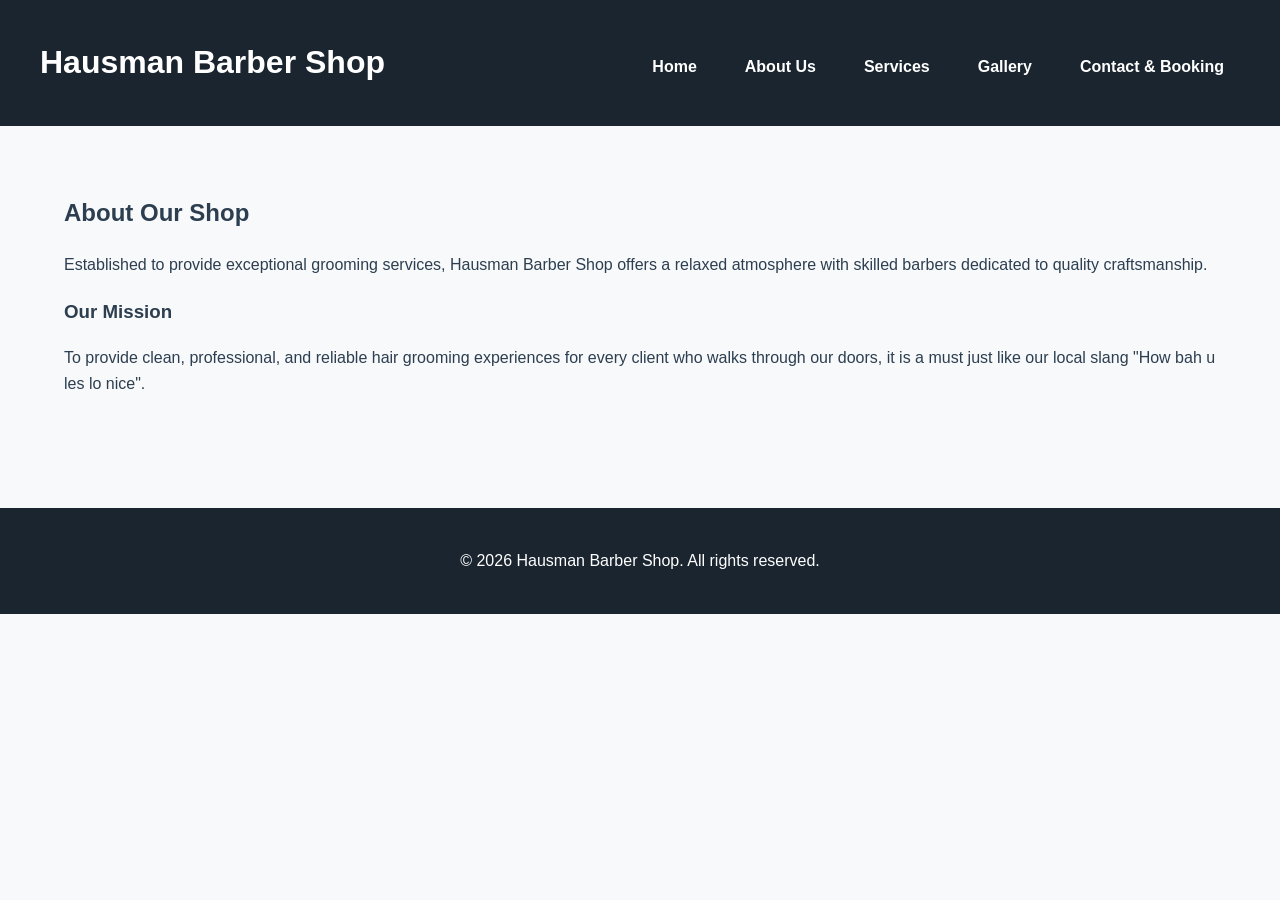
<file: about.html>
<!DOCTYPE html>
<html lang="en">
<head>
    <meta charset="UTF-8">
    <meta name="viewport" content="width=device-width, initial-scale=1.0">
    <title>Hausman Barber Shop - About Us</title>
    <link rel="icon" type="image/png" href="assets/logo.png">
    <link rel="stylesheet" href="style.css">
</head>
<body>
  <header>
    <div class="header-container">
        <h1>Hausman Barber Shop</h1>
        <nav>
            <ul>
                <li><a href="index.html">Home</a></li>
                <li><a href="about.html">About Us</a></li>
                <li><a href="services.html">Services</a></li>
                <li><a href="gallery.html">Gallery</a></li>
                <li><a href="contact.html">Contact & Booking</a></li>
            </ul>
        </nav>
    </div>
</header>

    <main>
        <section>
            <h2>About Our Shop</h2>
            <p>Established to provide exceptional grooming services, Hausman Barber Shop offers a relaxed atmosphere with skilled barbers dedicated to quality craftsmanship.</p>
        </section>

        <aside>
            <h3>Our Mission</h3>
            <p>To provide clean, professional, and reliable hair grooming experiences for every client who walks through our doors, it is a must just like our local slang "How bah u les lo nice".</p>
        </aside>
    </main>

    <footer>
        <p>&copy; 2026 Hausman Barber Shop. All rights reserved.</p>
    </footer>
</body>
</html>
</file>
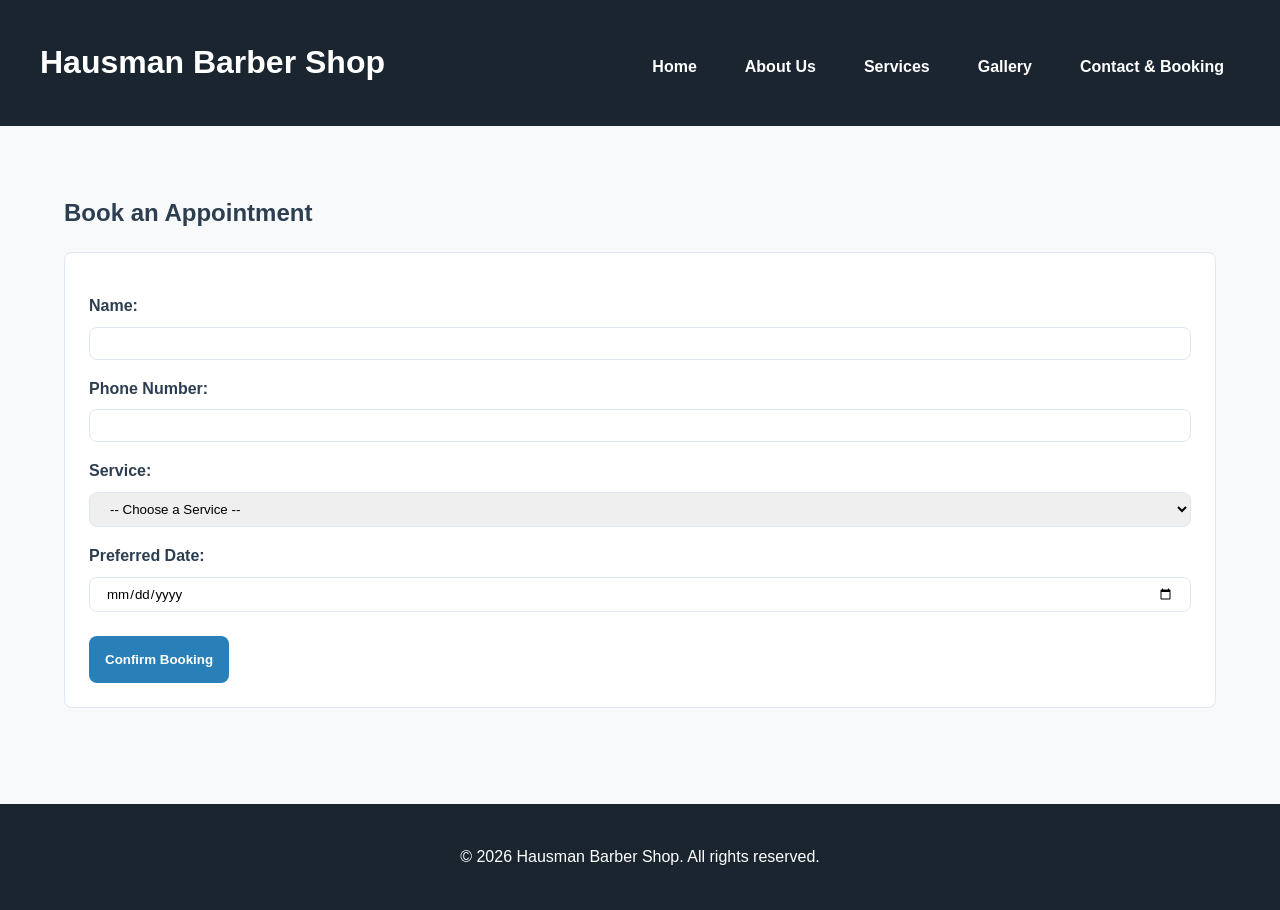
<file: contact.html>
<!DOCTYPE html>
<html lang="en">
<head> 
    <meta charset="UTF-8">
    <meta name="viewport" content="width=device-width, initial-scale=1.0">
    <title>Hausman Barber Shop - Contact & Booking</title>
    <link rel="icon" type="image/png" href="assets/logo.png">
    <link rel="stylesheet" href="style.css">
</head>
<body>
<header>
    <div class="header-container">
        <h1>Hausman Barber Shop</h1>
        <nav>
            <ul>
                <li><a href="index.html">Home</a></li>
                <li><a href="about.html">About Us</a></li>
                <li><a href="services.html">Services</a></li>
                <li><a href="gallery.html">Gallery</a></li>
                <li><a href="contact.html">Contact & Booking</a></li>
            </ul>
        </nav>
    </div>
</header>

    <main>
        <section>
            <h2>Book an Appointment</h2>
            <form action="#" method="post">
                <label for="fullname">Name:</label>
                <input type="text" id="fullname" name="fullname" required>
                

                <label for="phone">Phone Number:</label>
                <input type="tel" id="phone" name="phone" required>

                <label for="service">Service:</label>
                <select id="service" name="service" required>
                    <option value="">-- Choose a Service --</option>
                    <option value="Haircut">Classic Haircut</option>
                    <option value="Fade">Skin Fade / Taper</option>
                    <option value="Beard">Beard Trim & Shape</option>
                    <option value="Beard">Hot towel shave</option>
                </select>

                <label for="date">Preferred Date:</label>
                <input type="date" id="date" name="date" required>

                <button type="submit">Confirm Booking</button>
            </form>
        </section>
    </main>

    <footer>
        <p>&copy; 2026 Hausman Barber Shop. All rights reserved.</p>
    </footer>
</body>
</html>
</file>
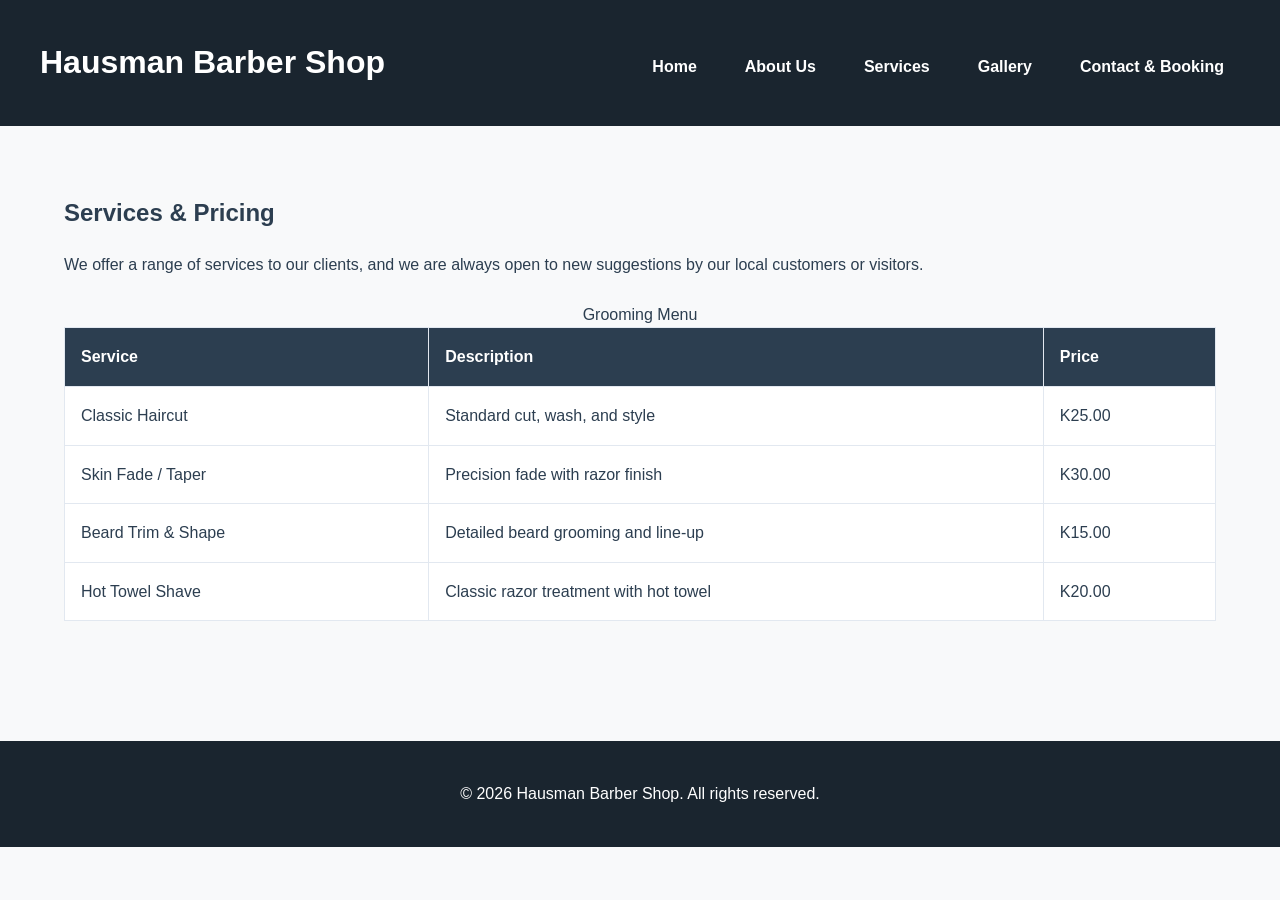
<file: services.html>
<!DOCTYPE html>
<html lang="en">
<head>
    <meta charset="UTF-8">
    <meta name="viewport" content="width=device-width, initial-scale=1.0">
    <title>Hausman Barber Shop - Services</title>
    <link rel="icon" type="image/png" href="assets/logo.png">
    <link rel="stylesheet" href="style.css">
</head>
<body>
   <header>
    <div class="header-container">
        <h1>Hausman Barber Shop</h1>
        <nav>
            <ul>
                <li><a href="index.html">Home</a></li>
                <li><a href="about.html">About Us</a></li>
                <li><a href="services.html">Services</a></li>
                <li><a href="gallery.html">Gallery</a></li>
                <li><a href="contact.html">Contact & Booking</a></li>
            </ul>
        </nav>
    </div>
</header>

<main>
    <section>
        <h2>Services & Pricing</h2>
        <p>We offer a range of services to our clients, and we are always open to new suggestions by our local customers or visitors.</p>
        
        <table>
            <caption>Grooming Menu</caption>
            <thead>
                <tr>
                    <th>Service</th>
                    <th>Description</th>
                    <th>Price</th>
                </tr>
            </thead>
            <tbody>
                <tr>
                    <td>Classic Haircut</td>
                    <td>Standard cut, wash, and style</td>
                    <td>K25.00</td>
                </tr>
                <tr>
                    <td>Skin Fade / Taper</td>
                    <td>Precision fade with razor finish</td>
                    <td>K30.00</td>
                </tr>
                <tr>
                    <td>Beard Trim & Shape</td>
                    <td>Detailed beard grooming and line-up</td>
                    <td>K15.00</td>
                </tr>
                <tr>
                    <td>Hot Towel Shave</td>
                    <td>Classic razor treatment with hot towel</td>
                    <td>K20.00</td>
                </tr>
            </tbody>
        </table>
    </section>
</main>

    <footer>
        <p>&copy; 2026 Hausman Barber Shop. All rights reserved.</p>
    </footer>
</body>
</html>
</file>
<file: style.css>
/*  CSS VARIABLES (Design System: Colors, Typography, Spacing) */
:root {
    /* Color Palette for the website */
    --primary-color: #1a252f;
    --secondary-color: #2c3e50;
    --accent-color: #2980b9;
    --accent-hover: #3498db;
    --text-dark: #2c3e50;
    --text-light: #ffffff;
    --bg-light: #f8f9fa;
    --bg-card: #ffffff;
    --border-color: #e2e8f0;

    /* Typography of different state of text, if one isnt applicable */
    --font-main: 'Segoe UI', Roboto, Helvetica, Arial, sans-serif;
    --font-heading: 'Georgia', serif;
    --base-font-size: 1rem;

    /* Spacing & Borders */
    --spacing-xs: 0.5rem;
    --spacing-sm: 1rem;
    --spacing-md: 1.5rem;
    --spacing-lg: 2rem;
    --spacing-xl: 3rem;
    --border-radius: 8px;
    --transition-speed: 0.3s ease;
}

/* BASE & the RESET STYLES */
*, *::before, *::after {
    box-sizing: border-box;
}

body {
    font-family: var(--font-main);
    font-size: var(--base-font-size);
    line-height: 1.6;
    margin: 0;
    padding: 0;
    color: var(--text-dark);
    background-color: var(--bg-light);
}

/* Accessible Focus State of initial action */
a:focus-visible,
button:focus-visible,
input:focus-visible,
select:focus-visible,
textarea:focus-visible {
    outline: 3px solid var(--accent-color);
    outline-offset: 2px;
}

/* Responsive Media setting */
img, picture, video {
    max-width: 100%;
    height: auto;
    display: block;
}

/*HEADER & NAVIGATION  */
header {
    background-color: var(--primary-color);
    color: var(--text-light);
    padding: var(--spacing-sm) var(--spacing-md);
    position: sticky;
    top: 0;
    z-index: 1000;
}

.header-container {
    display: flex;
    flex-direction: column;
    align-items: center;
    max-width: 1200px;
    margin: 0 auto;
}

header nav ul {
    list-style: none;
    padding: 0;
    margin: var(--spacing-xs) 0 0 0;
    display: flex;
    flex-wrap: wrap;
    justify-content: center;
    gap: var(--spacing-sm);
}

header nav ul li a {
    color: var(--text-light);
    text-decoration: none;
    font-weight: 600;
    padding: var(--spacing-xs) var(--spacing-sm);
    border-radius: var(--border-radius);
    transition: background-color var(--transition-speed);
}

header nav ul li a:hover,
header nav ul li a:active {
    background-color: var(--accent-color);
}

/* LAYOUT CONTAINERS & GRID COMPONENTS*/
main {
    padding: var(--spacing-md);
    max-width: 1200px;
    margin: 0 auto;
}

/* Modern CSS Grid Layout for Cards/Panels */
.grid-container {
    display: grid;
    grid-template-columns: 1fr;
    gap: var(--spacing-md);
    margin-top: var(--spacing-md);
}

.card {
    background-color: var(--bg-card);
    border: 1px solid var(--border-color);
    border-radius: var(--border-radius);
    padding: var(--spacing-md);
    box-shadow: 0 4px 6px rgba(0, 0, 0, 0.05);
    transition: transform var(--transition-speed), box-shadow var(--transition-speed);
}

.card:hover {
    transform: translateY(-4px);
    box-shadow: 0 8px 12px rgba(0, 0, 0, 0.1);
}

/*TABLES & FORMS*/
table {
    width: 100%;
    border-collapse: collapse;
    margin: var(--spacing-md) 0;
    background-color: var(--bg-card);
}

table, th, td {
    border: 1px solid var(--border-color);
}

th, td {
    padding: var(--spacing-sm);
    text-align: left;
}

th {
    background-color: var(--secondary-color);
    color: var(--text-light);
}

form {
    background-color: var(--bg-card);
    padding: var(--spacing-md);
    border-radius: var(--border-radius);
    border: 1px solid var(--border-color);
}

form label {
    display: block;
    margin-top: var(--spacing-sm);
    font-weight: 600;
}

form input, form select, form textarea {
    width: 100%;
    padding: var(--spacing-xs) var(--spacing-sm);
    margin-top: var(--spacing-xs);
    border: 1px solid var(--border-color);
    border-radius: var(--border-radius);
    font-family: inherit;
}

form button, .btn {
    display: inline-block;
    width: 100%;
    background-color: var(--accent-color);
    color: var(--text-light);
    border: none;
    padding: var(--spacing-sm);
    margin-top: var(--spacing-md);
    font-weight: bold;
    border-radius: var(--border-radius);
    cursor: pointer;
    transition: background-color var(--transition-speed);
}

form button:hover, .btn:hover {
    background-color: var(--accent-hover);
}

/* representation of the FOOTER*/
footer {
    background-color: var(--primary-color);
    color: var(--text-light);
    text-align: center;
    padding: var(--spacing-md);
    margin-top: var(--spacing-xl);
}

/*less MEDIA QUERIES*/

/* Tablet Viewport (768px and up) */
@media (min-width: 768px) {
    .header-container {
        flex-direction: row;
        justify-content: space-between;
    }

    .grid-container {
        grid-template-columns: repeat(2, 1fr);
    }

    form button, .btn {
        width: auto;
    }
}

/* this is the Desktop Viewport (1024px and up) */
@media (min-width: 1024px) {
    .grid-container {
        grid-template-columns: repeat(3, 1fr);
    }

    main {
        padding: var(--spacing-xl) var(--spacing-md);
    }
}
</file>
